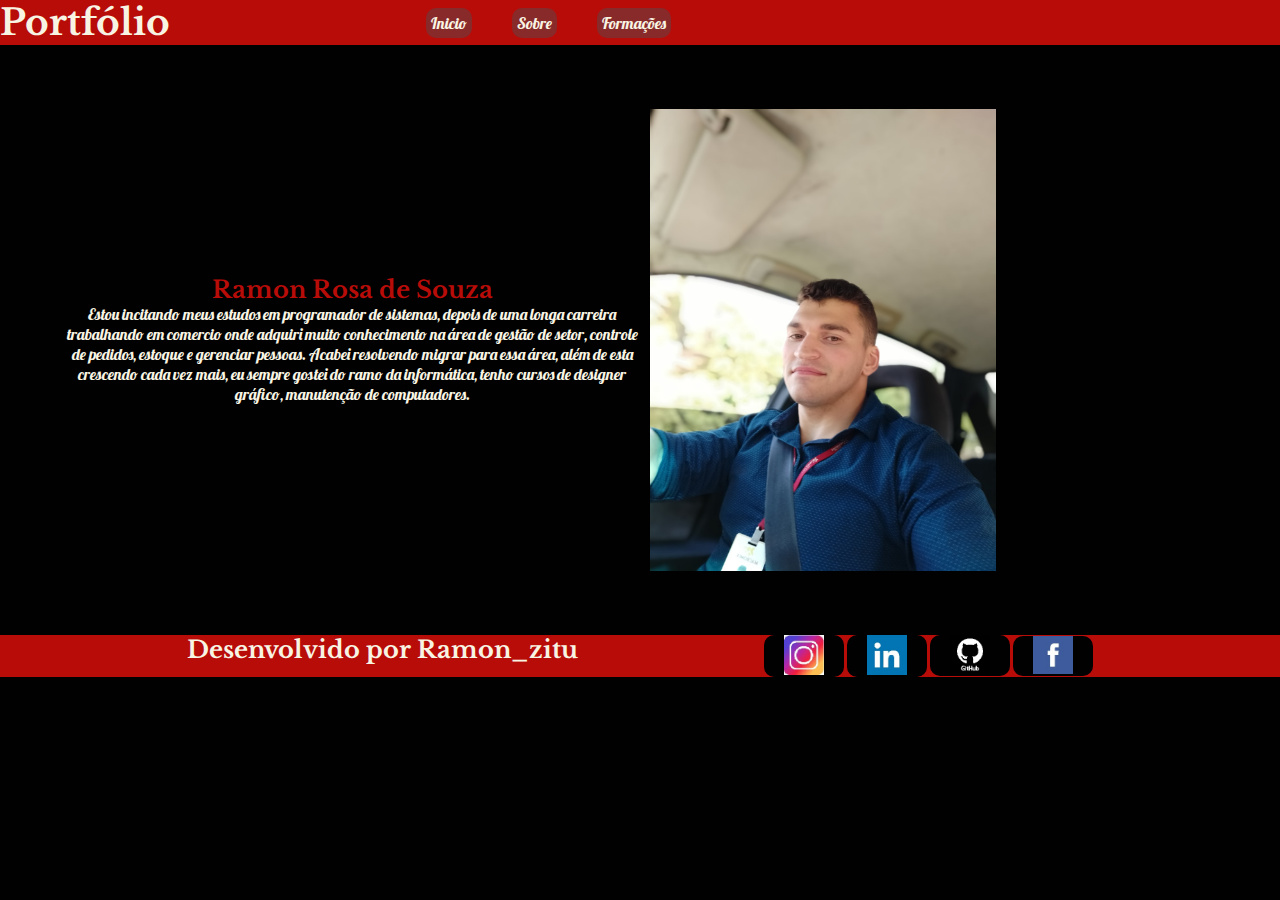
<file: index.html>
<!DOCTYPE html>
<html lang="pt-BR">
<head>
    <meta charset="UTF-8">
    <meta http-equiv="X-UA-Compatible" content="IE=edge">
    <meta name="viewport" content="width=device-width, initial-scale=1.0">
    <title>Ramon Rosa de Souza</title>
    <link rel="stylesheet" href="style/style.css">
</head>
<body>
    <header>
        <h2>Portfólio</h2>
        <div class="paginas">
            <a class="paginas__navegacao" href="index.html"><nav>Inicio</nav></a>
            <a class="paginas__navegacao" href="sobre mim.html"><nav>Sobre</nav></a>
            <a class="paginas__navegacao" href="formações.html"><nav>Formações</nav></a>
        </div>
    </header>
    <main>
        <section class="informacoes">
            <H2 class="informacoes__titulo">
                Ramon Rosa de Souza
            </H2>
            <p class="informacoes__conteudo">
                Estou incitando meus estudos em programador de sistemas, depois de uma longa carreira trabalhando em comercio onde adquiri muito conhecimento na área de gestão de setor, controle de pedidos, estoque e gerenciar pessoas.
                Acabei resolvendo migrar para essa área, além de esta crescendo cada vez mais, eu sempre gostei do ramo da informática, tenho cursos de designer gráfico, manutenção de computadores.
            </p>    
        </section>
        <img class="imagem" src="imagens/ramon.jpg" alt="foto do Ramon">
    </main>
    <footer>
        <h2>Desenvolvido por Ramon_zitu</h2>
        <div class="links">
            <a class="links__link" href="https://www.instagram.com/ramon_zitu/"><img class="img__rede__social" src="imagens/instagram.jpg"alt="Instagram-ramon-zitu"></a>
            <a class="links__link" href="https://www.linkedin.com/in/ramon-rosa-341038248/"><img class="img__rede__social" src="imagens/linkedin.jpg" alt= "Linkedin-ramon-rosa"></a>
            <a class="links__link" href="https://github.com/Ramon-zitu"><img class="img__rede__social" src="imagens/githube.jpg" alt="githube-Ramon-zitu"></a>
            <a class="links__link" href="https://www.facebook.com/ramon.rosa.16"><img class="img__rede__social" src="imagens/facebook.jpg" alt="facebook-ramon-rosa"></a>
        </div>
    </footer>
</body>
</html>
</file>
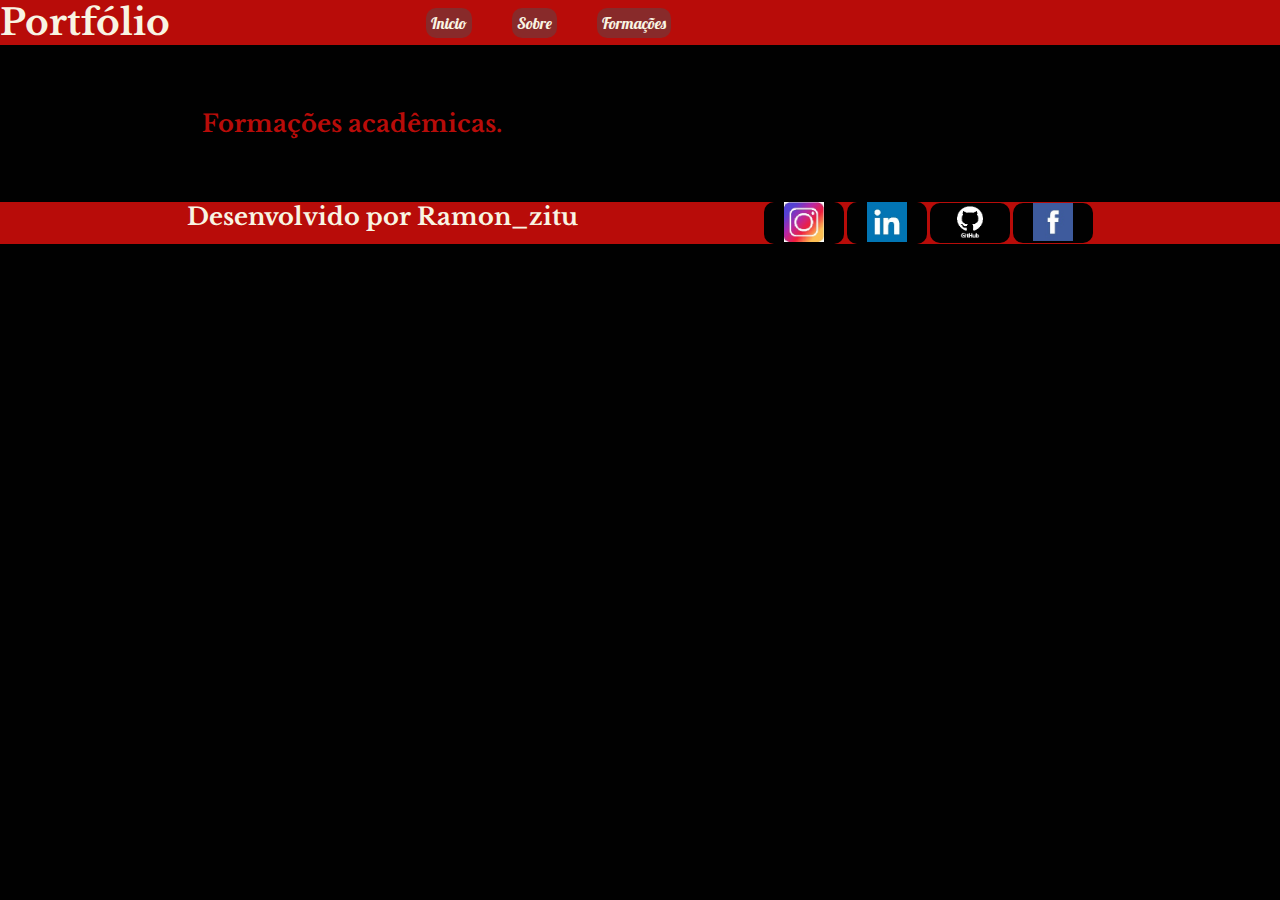
<file: formações.html>
<!DOCTYPE html>
<html lang="pt-BR">
<head>
    <meta charset="UTF-8">
    <meta http-equiv="X-UA-Compatible" content="IE=edge">
    <meta name="viewport" content="width=device-width, initial-scale=1.0">
    <title>Ramon Rosa de Souza</title>
    <link rel="stylesheet" href="style/style.css">
</head>
<body>
    <header>
        <h2>Portfólio</h2>
        <div class="paginas">
            <a class="paginas__navegacao" href="index.html"><nav>Inicio</nav></a>
            <a class="paginas__navegacao" href="sobre mim.html"><nav>Sobre</nav></a>
            <a class="paginas__navegacao" href="formações.html"><nav>Formações</nav></a>
        </div>
    </header>
    <main>
        <section class="informacoes">
            <H2 class="informacoes__titulo">
                Formações acadêmicas.
            </H2>
               
        </section>
    </main>
    <footer>
        <h2>Desenvolvido por Ramon_zitu</h2>
        <div class="links">
            <a class="links__link" href="https://www.instagram.com/ramon_zitu/"><img class="img__rede__social" src="imagens/instagram.jpg"alt="Instagram-ramon-zitu"></a>
            <a class="links__link" href="https://www.linkedin.com/in/ramon-rosa-341038248/"><img class="img__rede__social" src="imagens/linkedin.jpg" alt= "Linkedin-ramon-rosa"></a>
            <a class="links__link" href="https://github.com/Ramon-zitu"><img class="img__rede__social" src="imagens/githube.jpg" alt="githube-Ramon-zitu"></a>
            <a class="links__link" href="https://www.facebook.com/ramon.rosa.16"><img class="img__rede__social" src="imagens/facebook.jpg" alt="facebook-ramon-rosa"></a>
        </div>
    </footer>
</body>
</html>
</file>
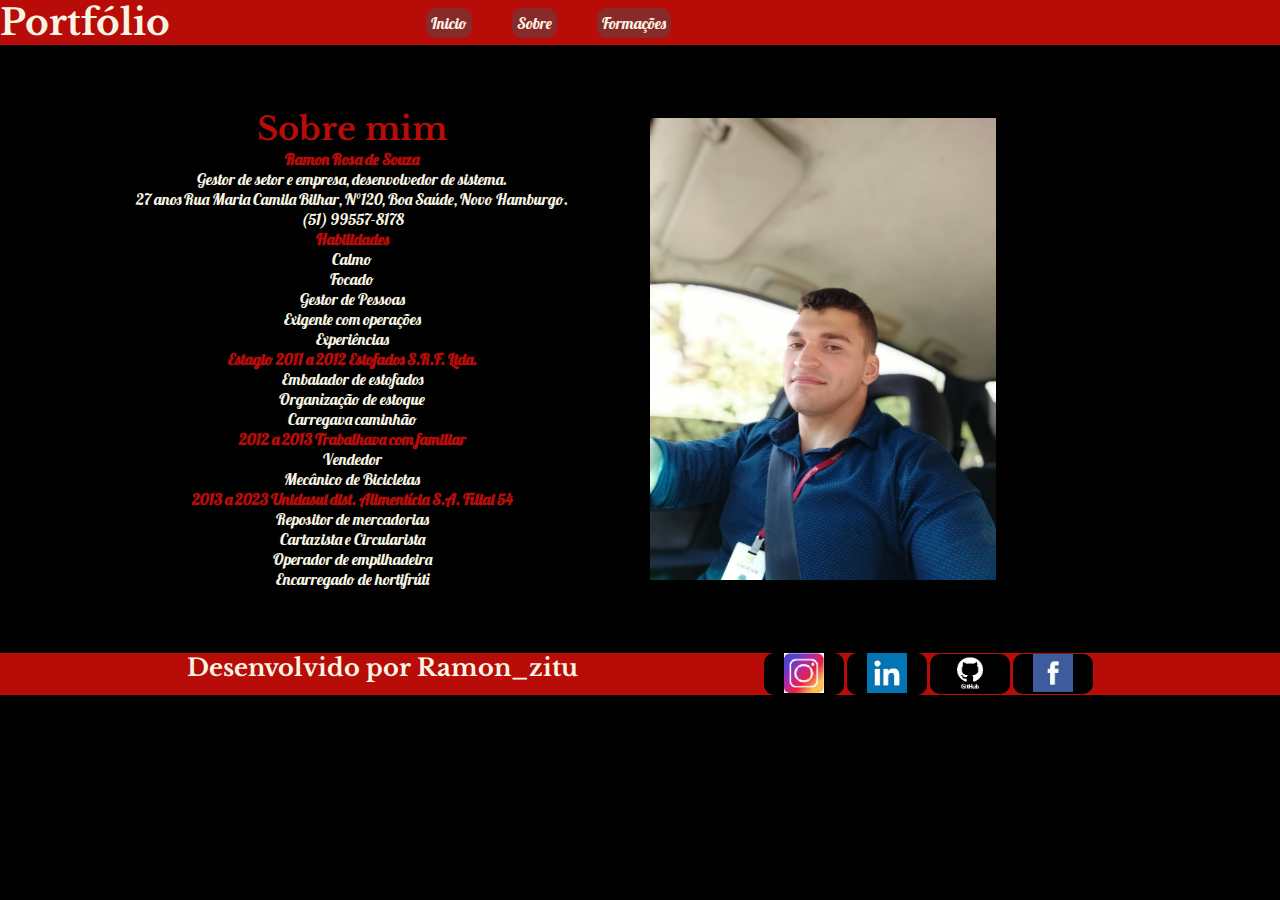
<file: sobre mim.html>
<!DOCTYPE html>
<html lang="pt-BR">
<head>
    <meta charset="UTF-8">
    <meta http-equiv="X-UA-Compatible" content="IE=edge">
    <meta name="viewport" content="width=device-width, initial-scale=1.0">
    <title>Sobre Ramon</title>
    <link rel="stylesheet" href="style/style.css">
</head>
<body>
    <header>
        <h2>Portfólio</h2>
        <div class="paginas">
            <a class="paginas__navegacao" href="index.html"><nav>Inicio</nav></a>
            <a class="paginas__navegacao" href="sobre mim.html"><nav>Sobre</nav></a>
            <a class="paginas__navegacao" href="formações.html"><nav>Formações</nav></a>
        </div>
    </header>
    <main>
        <section class="informacoes">    
            <h1 class="informacoes__titulo">
                Sobre mim
            </h1>
            <p class="informacoes__conteudo">
                <strong>Ramon Rosa de Souza</strong><br>
                Gestor de setor e empresa, desenvolvedor de sistema.<br>
                27 anos		Rua Maria Camila Bilhar, N°120, Boa Saúde, Novo Hamburgo.<br>
                (51) 99557-8178<br>
                <strong>Habilidades</strong><br>
                Calmo<br>
                Focado<br>
                Gestor de Pessoas<br>
                Exigente com operações<br>
                Experiências<br>
                <strong>Estagio 2011 a 2012 Estofados S.R.F. Ltda.</strong><br>
                Embalador de estofados<br>
                Organização de estoque<br>
                Carregava caminhão<br>
                <strong> 2012 a 2013 Trabalhava com familiar</strong> <br>
                Vendedor<br>
                Mecânico de Bicicletas<br>
                <strong> 2013 a 2023 Unidasul dist. Alimentícia S.A. Filial 54</strong><br>
                Repositor de mercadorias<br>
                Cartazista e Circularista<br>
                Operador de empilhadeira<br>
                Encarregado de hortifrúti
            </p>
        </section>
        <img class="imagem" src="imagens/ramon.jpg" alt="foto do ramon">     
    </main>
    <footer>
        <h2>Desenvolvido por Ramon_zitu</h2>
        <div class="links">
            <a class="links__link" href="https://www.instagram.com/ramon_zitu/"><img class="img__rede__social" src="imagens/instagram.jpg"alt="Instagram-ramon-zitu"></a>
            <a class="links__link" href="https://www.linkedin.com/in/ramon-rosa-341038248/"><img class="img__rede__social" src="imagens/linkedin.jpg" alt= "Linkedin-ramon-rosa"></a>
            <a class="links__link" href="https://github.com/Ramon-zitu"><img class="img__rede__social" src="imagens/githube.jpg" alt="githube-Ramon-zitu"></a>
            <a class="links__link" href="https://www.facebook.com/ramon.rosa.16"><img class="img__rede__social" src="imagens/facebook.jpg" alt="facebook-ramon-rosa"></a>
        </div>
    </footer>
</body>
</html>
</file>
<file: style/style.css>
@import url('https://fonts.googleapis.com/css2?family=Libre+Baskerville:wght@700&family=Rampart+One&display=swap');
@import url('https://fonts.googleapis.com/css2?family=Lobster&display=swap');

* {
    margin: 0;
    padding: 0;
}
:root {
    --cor-Primaria: #B80C09;
    --cor-secundaria: #010101;
    --cor-tercearia: #f8f4e3;
    --cor-quartenaria: #882a2a;
    --fonte-de-titulo: 'Libre Baskerville', serif;
    --fonte-do-paragrago: 'Lobster','cursive';
}
body {
    box-sizing: border-box;
    background-color: var(--cor-secundaria);
    color: var(--cor-Primaria);
}
header {
    display: flex;
    flex-direction: row;
    justify-content: baseline;
    font-family: var(--fonte-de-titulo);
    font-size: 1.5rem;
    background-color: var(--cor-Primaria);
    color: var(--cor-tercearia);
    gap: 20%;
}
.paginas {
    display: flex;
    flex-direction:row;
    justify-content: baseline;
    gap: 40px;
    text-decoration: none;
}
.paginas__navegacao {
    margin: auto;
    padding: 5px;
    font-family: var(--fonte-do-paragrago);
    font-size: 1rem;
    text-align: center;
    background-color: var(--cor-quartenaria);
    
    
    color: var(--cor-tercearia);
    text-decoration: none;
    border-radius: 10px;
}
main {
    
    padding: 5%;
    display: flex;
    align-items: center;
    gap: 10px;
    
    
}
.informacoes {
   
    width: 50%;
    text-align: center;
    display: flex;
    flex-direction:column;
    justify-content: baseline;
    
}
.informacoes__titulo {
    font-size: 2,5rem;
    font-family: var(--fonte-de-titulo)
}
strong{
    color:var(--cor-Primaria)
}
.informacoes__conteudo {
    color: var(--cor-tercearia);
    font-size: 1,5rem;
    font-family: var(--fonte-do-paragrago)
     
}
.imagem {

    width: 30%;
    height: 30%;      
}
footer {
    background-color: var(--cor-Primaria);
    color: var(--cor-tercearia);
    display:flex;
    flex-direction: row;
    justify-content: space-evenly;
    text-align: center;
    font-family: 'Libre baskerville', serif;
    font-size: 1,5rem;
}
a:hover{
    background-color: var(--cor-tercearia);
    color: var(--cor-quartenaria);
}
.links {
    display: flex;
    flex-direction: row;
    justify-content: space-between;
    font-family: 'Libre baskerville', serif;
    font-size: 1,5rem;
    gap: 3px;
    
}
.links__link {
    
    background-color: var(--cor-secundaria);
    color: var(--cor-tercearia);
    font-family: 'Libre Baskerville', serif;
    width: 80px;
    font-size: 0.5rem;
    text-decoration: none;
    text-align: center;
    border-radius: 10px;
    margin: auto;
}
.img__rede__social{
    width: 50%;
    height: 50%;
}
@media(max-width:1200px){
    main{
        display: flex;
        flex-direction: column-reverse;
    }
}
</file>
